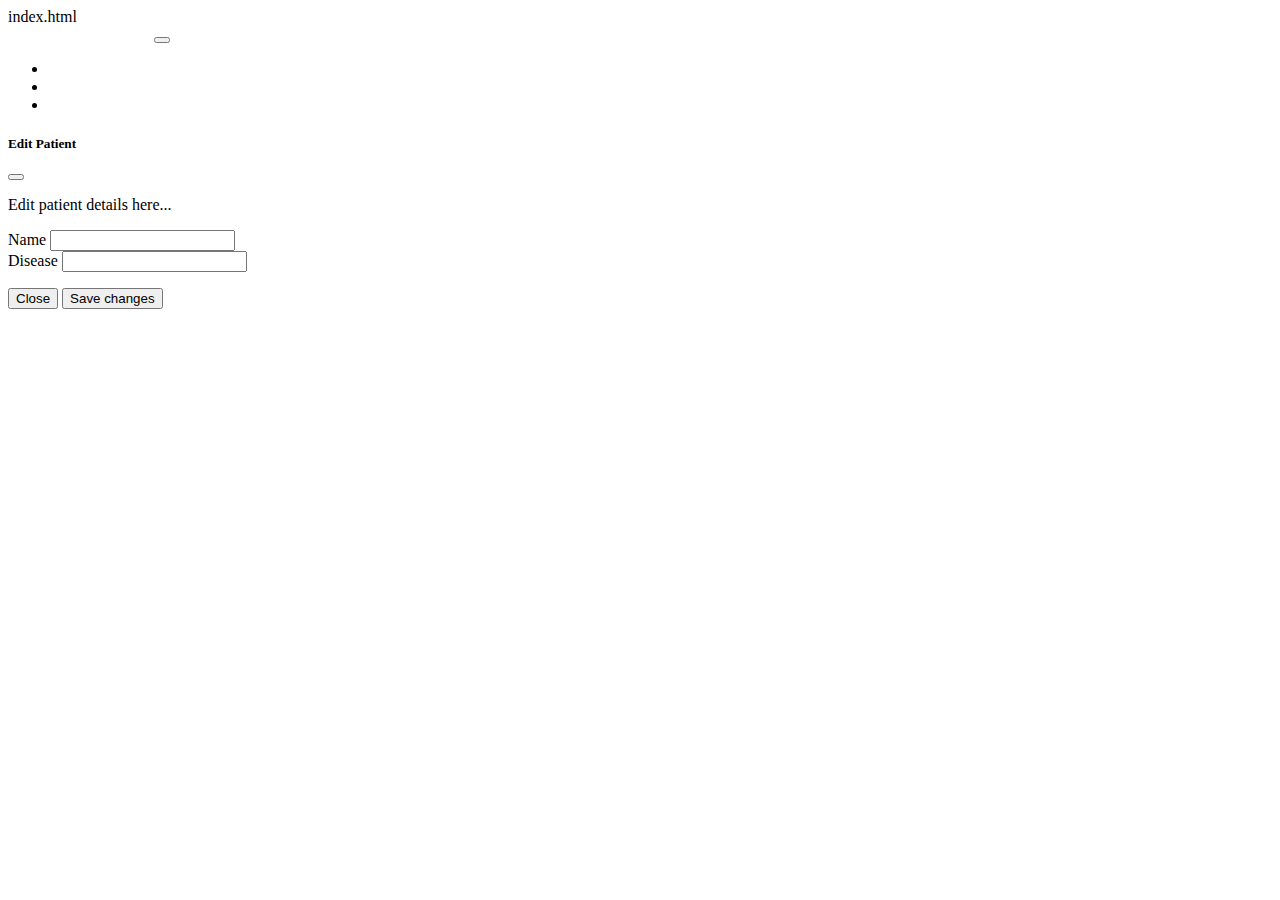
<file: index.html>
index.html
<!doctype html>
<html lang="en">

<head>
    <meta charset="utf-8">
    <meta name="viewport" content="width=device-width, initial-scale=1">
    <title>Bootstrap demo</title>
    <link href="https://cdn.jsdelivr.net/npm/bootstrap@5.3.2/dist/css/bootstrap.min.css" rel="stylesheet"
        integrity="sha384-T3c6CoIi6uLrA9TneNEoa7RxnatzjcDSCmG1MXxSR1GAsXEV/Dwwykc2MPK8M2HN" crossorigin="anonymous">
    <link rel="stylesheet" href="style.css">
</head>

<body>
    <!--nav bar-->
    <div class="container-fluid px-0">
        <nav class="navbar navbar-expand-lg bg-success">
            <div class="container">
                <a class="navbar-brand" href="index.html">Hospital Management</a>
                <button class="navbar-toggler" type="button" data-bs-toggle="collapse"
                    data-bs-target="#navbarTogglerDemo02" aria-controls="navbarTogglerDemo02" aria-expanded="false"
                    aria-label="Toggle navigation">
                    <span class="navbar-toggler-icon"></span>
                </button>
                <div class="collapse navbar-collapse" id="navbarTogglerDemo02">
                    <ul class="navbar-nav me-auto mb-2 mb-lg-0">
                        <li class="nav-item me-3">
                            <a class="nav-link" aria-current="page" href="index.html">Home</a>
                        </li>
                        <li class="nav-item me-3">
                            <a class="nav-link" href="doctors.html">Doctors</a>
                        </li>
                        <li class="nav-item me-3">
                            <a class="nav-link" href="patients.html">Patients</a>
                        </li>
                    </ul>

                </div>
            </div>
        </nav>
    </div>
    <!--main part-->
    <div class="container mt-5" id="patientCards">
        <div class="row">

        </div>
        <!-- Patient cards will be appended here -->
    </div>

    <!--modal logic here-->
    <div class="modal fade" id="editModal" tabindex="-1" aria-labelledby="editModalLabel" aria-hidden="true">
        <div class="modal-dialog">
            <div class="modal-content">
                <div class="modal-header">
                    <h5 class="modal-title" id="editModalLabel">Edit Patient</h5>
                    <button type="button" class="btn-close" data-bs-dismiss="modal" aria-label="Close"></button>
                </div>
                <div class="modal-body">
                    <!-- Add your form elements for editing patient details here -->
                    <p>Edit patient details here...</p>
                    <form>
                        <div class="mb-3">
                            <label for="editName" class="form-label">Name</label>
                            <input type="text" class="form-control" id="editName" required>
                        </div>
                        <div class="mb-3">
                            <label for="editDisease" class="form-label">Disease</label>
                            <input type="text" class="form-control" id="editDisease" required>
                        </div>
                    </form>
                </div>
                <div class="modal-footer">
                    <button type="button" class="btn btn-secondary" data-bs-dismiss="modal">Close</button>
                    <button type="button" class="btn btn-primary" id="saveChangesBtn" onclick="saveChanges()">Save
                        changes</button>
                </div>
            </div>
        </div>
    </div>

    <script>
        fetch("https://doc-back.onrender.com/patients")
            .then((res) => res.json())
            .then((res) => {
                console.log(res);
                const container = document.getElementById("patientCards");
                let patients = res;
                patients.forEach((patient, index) => {
                    let row=document.querySelector(".row");
                    const card = document.createElement("div");
                    card.classList.add("card", "m-2","col-lg-3", "col-md-5", "col-10");
                    const cardBody = document.createElement("div");
                    cardBody.classList.add("card-body");
                    cardBody.innerHTML = `
                        <h5 class="card-title">${patient.name}</h5>
                        <p class="card-text">Age: ${patient.age}</p>
                        <p class="card-text">Gender: ${patient.gender}</p>
                        <p class="card-text">Weight: ${patient.weight} kg</p>
                        <p class="card-text">Disease: ${patient.disease}</p>
                        <p class="card-text">Doctor: ${patient.doctor}</p>
                        <p class="card-text">ID: ${patient.id}</p>
                        <button type="button" class="btn btn-primary" onclick="editPatient(${patient.id})">Edit</button>
                        <button type="button" class="btn btn-danger ms-2" onclick="deletePatient(${patient.id})">Delete</button>
                    `;
                    card.appendChild(cardBody);
                    row.appendChild(card);
                });
            })
            .catch((error) => {
                console.error("Error fetching data:", error);
            });
        function editPatient(patientId) {
            const editModal = new bootstrap.Modal(document.getElementById('editModal'));
            fetch(`https://doc-back.onrender.com/patients/${patientId}`)
                .then((res) => res.json())
                .then((patient) => {
                    document.getElementById('editName').value = patient.name;
                    document.getElementById('editDisease').value = patient.disease;
                    document.getElementById('saveChangesBtn').setAttribute('data-patient-id', patientId);
                })
                .catch((error) => {
                    console.error("Error fetching patient data:", error);
                });

            // Show the modal
            editModal.show();
        }
        function saveChanges() {
            const patientId = document.getElementById('saveChangesBtn').getAttribute('data-patient-id');

            const newName = document.getElementById('editName').value;
            const newDisease = document.getElementById('editDisease').value;
            fetch(`https://doc-back.onrender.com/patients/${patientId}`)
                .then((res) => res.json())
                .then((existingPatient) => {
                    existingPatient.name = newName;
                    existingPatient.disease = newDisease;
                    return fetch(`https://doc-back.onrender.com/patients/${patientId}`, {
                        method: 'PUT',
                        headers: {
                            'Content-Type': 'application/json',
                        },
                        body: JSON.stringify(existingPatient),
                    });
                })
                .then((res) => res.json())
                .then((updatedPatient) => {
                    console.log("Patient updated:", updatedPatient);
                    const editModal = new bootstrap.Modal(document.getElementById('editModal'));
                    editModal.hide();
                    location.reload()
                })
                .catch((error) => {
                    console.error("Error updating patient:", error);
                });
        }
        function deletePatient(patientId) {
            if (confirm("Are you sure you want to delete this patient?")) {
                fetch(`https://doc-back.onrender.com/patients/${patientId}`, {
                    method: 'DELETE',
                })
                    .then((res) => {
                        if (res.ok) {
                            console.log("Patient deleted successfully");
                            location.reload()
                        } else {
                            console.error("Error deleting patient:", res.statusText);
                        }
                    })
                    .catch((error) => {
                        console.error("Error deleting patient:", error);
                    });
            }
        }
    </script>
    <script src="https://cdn.jsdelivr.net/npm/bootstrap@5.3.2/dist/js/bootstrap.bundle.min.js"
        integrity="sha384-C6RzsynM9kWDrMNeT87bh95OGNyZPhcTNXj1NW7RuBCsyN/o0jlpcV8Qyq46cDfL"
        crossorigin="anonymous"></script>
</body>

</html>
</file>
<file: style.css>
style.css
body{
    margin: 0%;
}
.nav-item a,.navbar-brand{
    color: white;
}
.hover:hover{
    box-shadow: 0px 1px 7px rgba(0,0,0,0.6);
}
.user-icon{
    font-size:2rem;
    width: fit-content;
    border-radius: 50%;
    padding: 20px 25px;
    box-shadow: 0px 1px 4px rgba(0,0,0,0.5);
}
</file>
